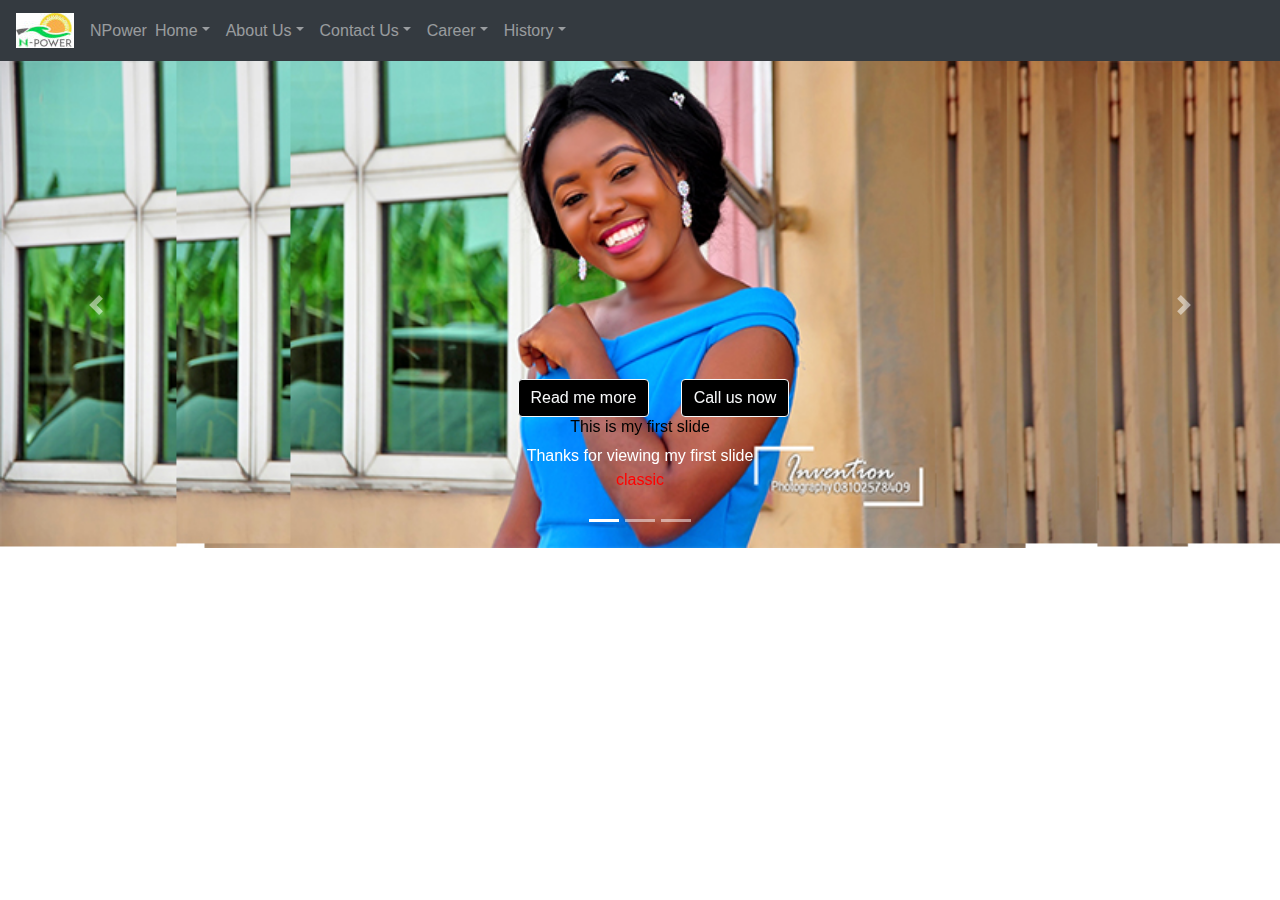
<file: index.html>
<!DOCTYPE html>
<html lang="en">
<head>
    <meta charset="UTF-8">
    <meta name="viewport" content="width=device-width, initial-scale=1.0">
    <meta http-equiv="X-UA-Compatible" content="ie=edge">
    <title>Document</title>
    <script src="./js/jquery-3.4.1.min.js"></script>
    <link rel="stylesheet" href="./css/bootstrap.min.css">
    <script src="./js/bootstrap.min.js"></script>
    <link rel="stylesheet" href="./css/styles.css">
</head>
<body>
    <!-- Begining of modal-cupboard -->
    <div class="modal" cavindex="-1" role="dialog" id="ola">
        <div class="modal-dialog" role="document">
            <div class="modal-content">
                <div class="modal-header"><h5>This is my first pop</h5>
                    <button class="close" data-dismiss="modal" aria-label="close">
                        <span aria-hidden="true">&times;</span>
                    </button>
                </div>
                <div class="modal-body"><p>Lorem ipsum dolor sit amet consectetur, adipisicing elit. Eligendi quae illum, ad modi voluptas accusamus, ut qui voluptatum perferendis explicabo voluptatibus reprehenderit natus quam similique nostrum odio aliquam illo quas!</p>
                </div>
                <div class="modal-footer">
                    <button class=" btn btn-outline-success" data-dismiss="modal">Close</button>
                </div>
            </div>
        </div>
    </div>
    <!-- Ending lof modal-cupboard -->

    <!-- <div class="jumbotron" style="margin-bottom: 0%;">
        <h1>Clever Techie</h1>
        <p>Let's learn web development</p>
    </div> -->
    <!-- Begining of Navigation Bar -->
    <nav class="navbar navbar-expand-md navbar-dark bg-dark sticky-top">
        <button class="navbar-toggler" data-toggle="collapse" data-target="#alamu">
            <span class="navbar-toggler-icon"></span>
        </button>
        <div class="collapse navbar-collapse" id="alamu">
            <a href="" class="navbar-brand"><img src="./images/npower.jpeg" alt=""></a>
        <span><div class="navbar-text">NPower</div></span>

        <!-- <div class="dropdown-menu dropdown-divider"> -->
        <ul class="navbar-nav">
            <li class="nav-item dropdown">
                <a href="" class="nav-link dropdown-toggle" data-toggle="dropdown" id="">Home</a>
                <div class="dropdown-menu">
                    <a href="" class="dropdown-item">Engineering</a>
                    <div class="dropdown-divider" aria-labelledby="#alamu"></div>
                    <a href="" class="dropdown-item">Teacher</a>
                    <a href="" class="dropdown-item">Science</a>
                </div>
            </li>
            <li class="nav-item dropdown">
                <a href="" class="nav-link dropdown-toggle" data-toggle="dropdown" id="">About Us</a>
                <div class="dropdown-menu">
                    <a href="" class="dropdown-item">Engineering</a>
                    <div class="dropdown-divider" aria-labelledby="#alamu"></div>
                    <a href="" class="dropdown-item">Teacher</a>
                    <a href="" class="dropdown-item">Science</a>
                </div>
            </li>
            <li class="nav-item dropdown">
                <a href="" class="nav-link dropdown-toggle" data-toggle="dropdown" id="">Contact Us</a> 
                <div class="dropdown-menu">
                    <a href="" class="dropdown-item">Engineering</a>
                    <div class="dropdown-divider" aria-labelledby="#alamu"></div>
                    <a href="" class="dropdown-item">Teacher</a>
                    <a href="" class="dropdown-item">Science</a>
                </div>
            </li>
            <li class="nav-item dropdown">
                <a href="" class="nav-link dropdown-toggle" data-toggle="dropdown" id="">Career</a>
                <div class="dropdown-menu">
                    <a href="" class="dropdown-item">Engineering</a>
                    <div class="dropdown-divider" aria-labelledby="#alamu"></div>
                    <a href="" class="dropdown-item">Teacher</a>
                    <a href="" class="dropdown-item">Science</a>
                </div>
            </li>
            <li class="nav-item dropdown">
                <a href="" class="nav-link dropdown-toggle" data-toggle="dropdown" id="">History</a>
                <div class="dropdown-menu">
                    <a href="" class="dropdown-item">Engineering</a>
                    <a href="" class="dropdown-item">Teacher</a>
                    <a href="" class="dropdown-item">Science</a>
                </div>
            </li>
        </ul>
        <!-- </div>  -->
        </div>
    </nav>

    <!-- Ending of Navigation bar -->

    <!-- Begining of slide show -->
    <div class="carousel slide" data-ride="carousel" id="lekan">
        <ol class="carousel-indicators">
            <li class="active" data-slide-to="0" data-target="#lekan"></li>
            <li class="" data-slide-to="1" data-target="#lekan"></li>
            <li class="" data-slide-to="2" data-target="#lekan"></li>
        </ol>
        <div class="carousel-inner">
        <a href="#lekan" class="carousel-control-prev" role="button" data-slide="prev">
            <span class="carousel-control-prev-icon" aria-hidden="true">
        </span> <span class="sr-only">prev</span></a>
            <div class="carousel-item active" data-interval="2000">
                <img src="./images/820x312/1.jpg" class="dblock w-100" alt="">
                <!-- <button class="btn btn-outline-light"></button> -->
                <div class="carousel-caption d-none d-md-block colhead">
                    <button class="btn btn-outline-light" data-target="#ola" data-toggle="modal">Read me more</button>
                    <button class="btn btn-outline-light">Call us now</button>
                    <h5>This is my first slide</h5>
                    <h7>Thanks for viewing my first slide</h7>
                    <p>classic</p>
                </div>
            </div>
            <div class="carousel-item" data-interval="2000">
                <img src="./images/820x312/6.jpg" class="dblock w-100" alt="">
                <div class="carousel-caption d-none d-md-block colhead">
                    <button class="btn btn-outline-light">Read me more</button>
                    <button class="btn btn-outline-light">Call us now</button>
                    <h5>This is my second slide</h5>
                    <h7>Thanks for viewing my second slide</h7>
                    <p>classic</p>
                </div>
            </div>
            <div class="carousel-item" data-interval="2000">
                <img src="./images/820x312/7.jpg" class="dblock w-100" alt="">
                <div class="carousel-caption d-none d-md-block colhead">
                    <button class="btn btn-outline-light">Read me more</button>
                    <button class="btn btn-outline-light">Call us now</button>
                    <h5>This is my third slide</h5>
                    <h7>Thanks for viewing my third slide</h7>
                    <p>classic</p>
                </div>
            </div>
        <a href="#lekan" class="carousel-control-next" role="button" data-slide="next">
            <span class="carousel-control-next-icon" aria-hidden="true">
        </span> <span class="sr-only">next</span></a>
        </div>
    </div>
    <!-- Ending of slide show -->

    <!-- <img src="./images/npower2.png" alt=""> -->
</body>
</html>
</file>
<file: css/styles.css>
.colhead h5{
color: black;
font-size: medium;
}

.colhead p{
    color: red;
    font-size: medium;
}

.colhead button{
    margin-left: 3%;
    background-color: black;
}

/* .colhead button{
    background-color: black;
} */
</file>
